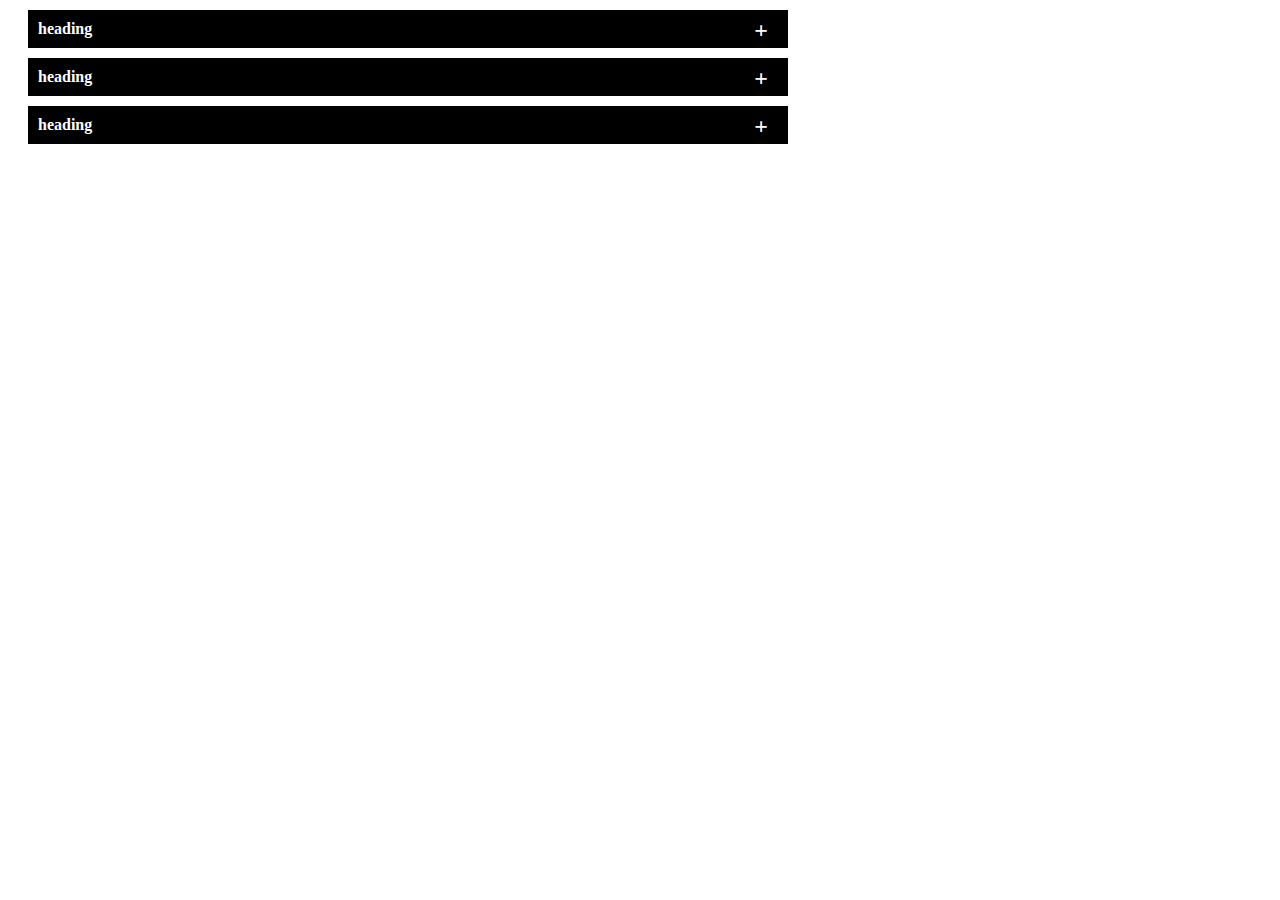
<file: accordian/index.html>
<!DOCTYPE html>
<html lang="en">
  <head>
    <meta charset="UTF-8" />
    <meta http-equiv="X-UA-Compatible" content="IE=edge" />
    <meta name="viewport" content="width=device-width, initial-scale=1.0" />
    <title>Document</title>
    <link rel="stylesheet" href="index.css" />
  </head>
  <body>
    <div class="accordian">
      <div class="contentbox">
        <div class="label"><strong>heading</strong></div>
        <div class="content">
          Lorem ipsum dolor sit amet consectetur adipisicing elit. Tempora
          itaque reprehenderit, repellat ad neque id aut, voluptatem aspernatur
          facilis rem est esse a recusandae, doloribus dignissimos impedit
          commodi quis! Perspiciatis?
        </div>
      </div>
      <div class="contentbox">
        <div class="label"><strong>heading</strong></div>
        <div class="content">
          Lorem ipsum dolor sit amet consectetur adipisicing elit. Tempora
          itaque reprehenderit, repellat ad neque id aut, voluptatem aspernatur
          facilis rem est esse a recusandae, doloribus dignissimos impedit
          commodi quis! Perspiciatis?
        </div>
      </div>
      <div class="contentbox">
        <div class="label"><strong>heading</strong></div>
        <div class="content">
          Lorem ipsum dolor sit amet consectetur adipisicing elit. Tempora
          itaque reprehenderit, repellat ad neque id aut, voluptatem aspernatur
          facilis rem est esse a recusandae, doloribus dignissimos impedit
          commodi quis! Perspiciatis?
        </div>
      </div>
    </div>
    <script src="index.js"></script>
  </body>
</html>
</file>
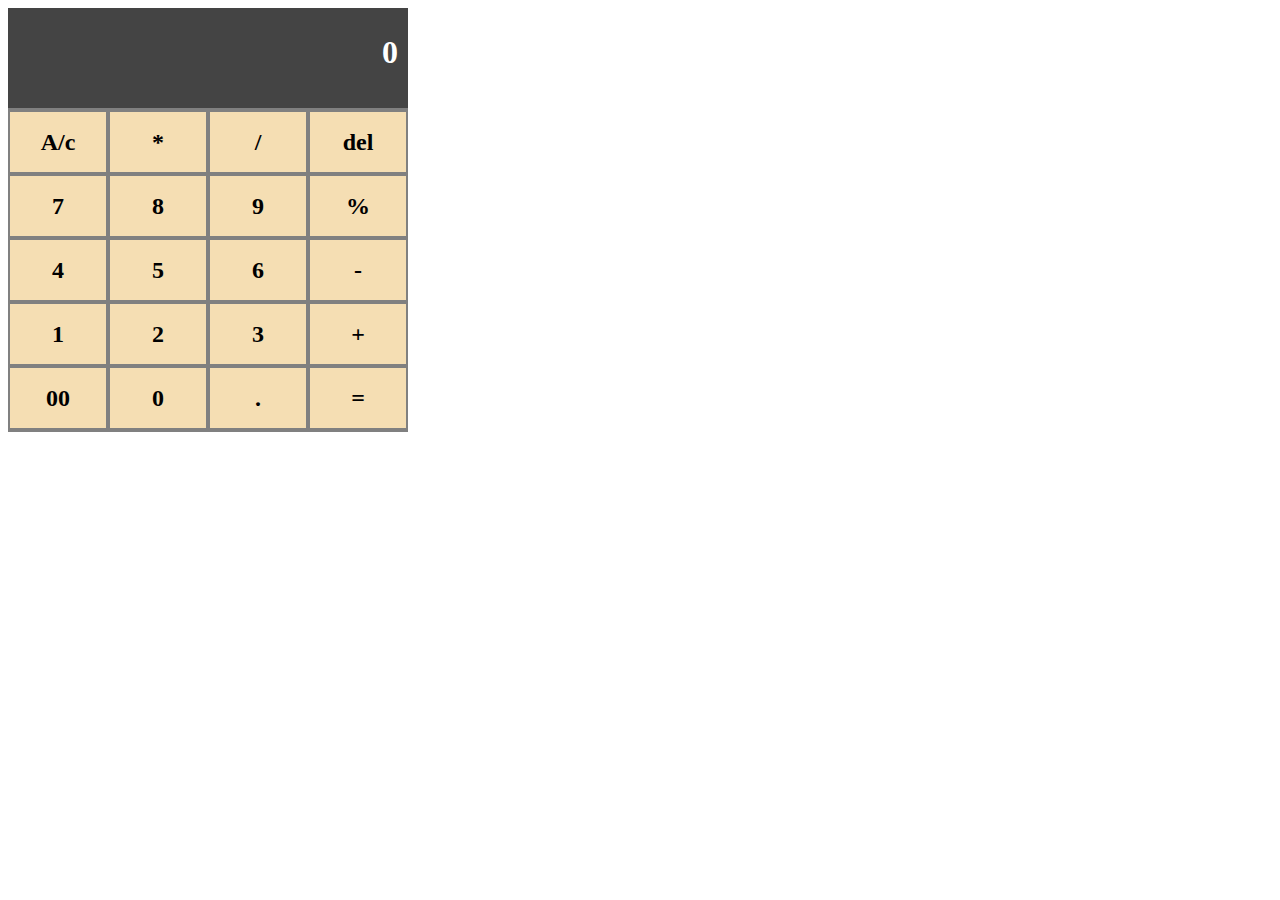
<file: calculator/index.htm>
<!DOCTYPE html>
<html lang="en">
  <head>
    <meta charset="UTF-8" />
    <meta http-equiv="X-UA-Compatible" content="IE=edge" />
    <meta name="viewport" content="width=device-width, initial-scale=1.0" />
    <title>Calculator</title>
    <link rel="stylesheet" href="index.css" />
    <script src="./index.js" defer></script>
  </head>
  <body>
    <section>
      <div class="container">
        <div id="display" class="display">0</div>
        <div class="buttons">
          <div class="btn">A/c</div>
          <div class="btn">*</div>
          <div class="btn">/</div>
          <div class="btn">del</div>
          <div class="btn">7</div>
          <div class="btn">8</div>
          <div class="btn">9</div>
          <div class="btn">%</div>
          <div class="btn">4</div>
          <div class="btn">5</div>
          <div class="btn">6</div>
          <div class="btn">-</div>
          <div class="btn">1</div>
          <div class="btn">2</div>
          <div class="btn">3</div>
          <div class="btn">+</div>
          <div class="btn">00</div>
          <div class="btn">0</div>
          <div class="btn">.</div>
          <div id="equal" class="btn">=</div>
        </div>
      </div>
    </section>
  </body>
</html>
</file>
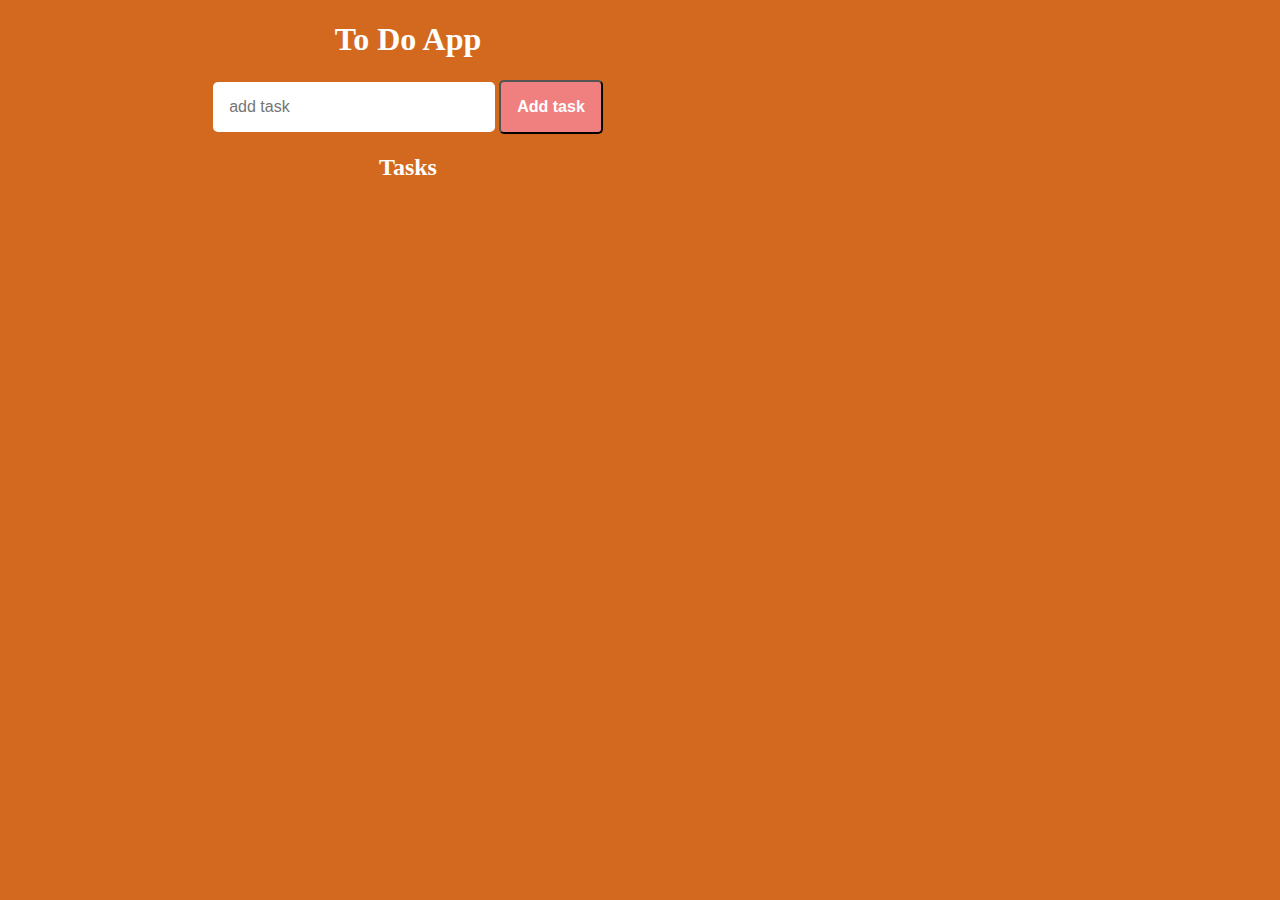
<file: todo/index.htm>
<!DOCTYPE html>
<html lang="en">
  <head>
    <meta charset="UTF-8" />
    <meta http-equiv="X-UA-Compatible" content="IE=edge" />
    <meta name="viewport" content="width=device-width, initial-scale=1.0" />
    <title>To do</title>
    <link rel="stylesheet" href="index.css" />
  </head>
  <body>
    <header>
      <h1>To Do App</h1>
      <form id="new-form">
        <input
          type="text"
          name="new-input"
          id="new-input"
          placeholder="add task"
        />
        <button class="submit-btn" id="submit-btn" type="submit">
          Add task
        </button>
      </form>
    </header>
    <main>
      <section class="task-list">
        <h2>Tasks</h2>
        <div id="tasks"></div>
      </section>
    </main>
    <script src="./index.js"></script>
  </body>
</html>
</file>
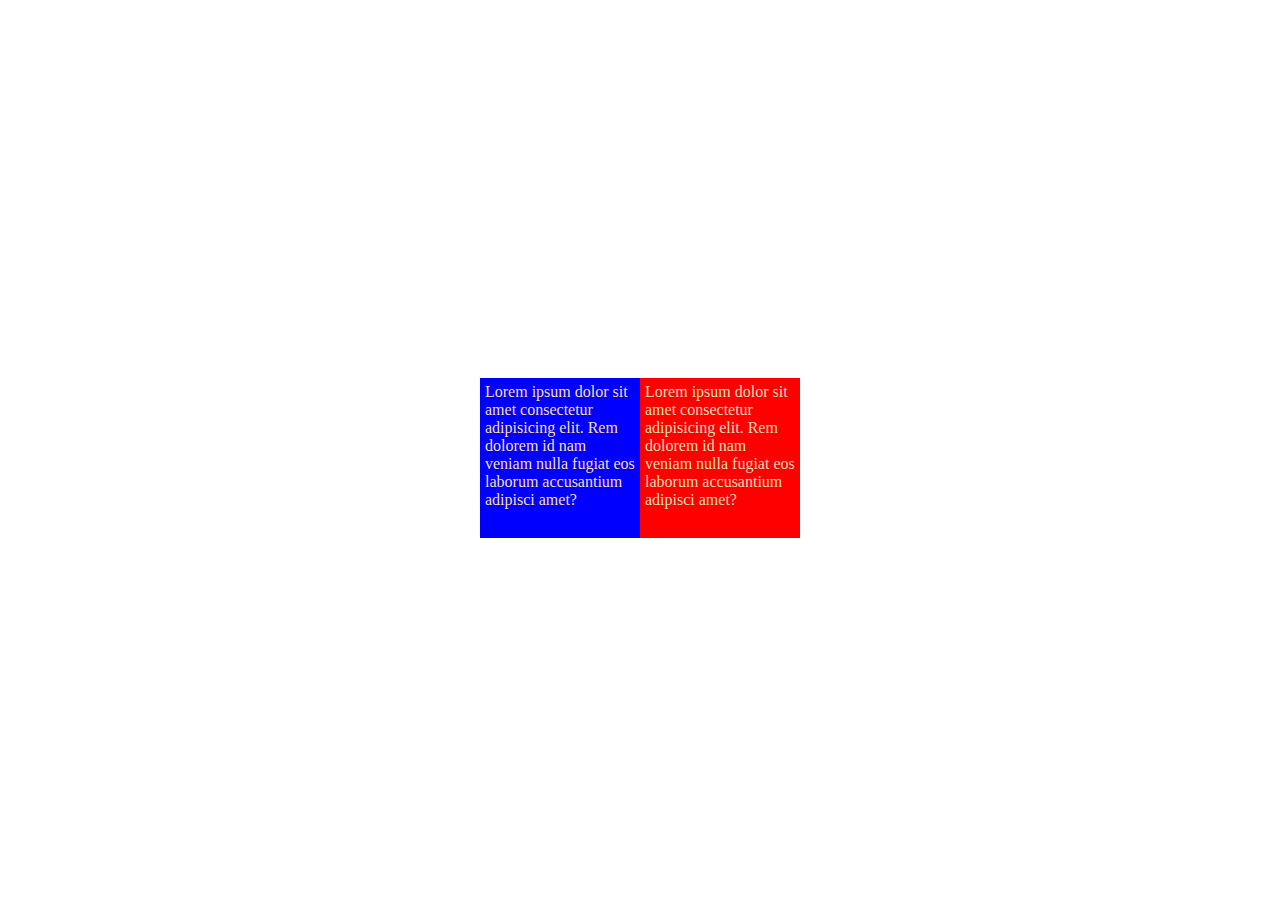
<file: advanced-css/2d.htm>
<!DOCTYPE html>
<html lang="en">
  <head>
    <meta charset="UTF-8" />
    <meta http-equiv="X-UA-Compatible" content="IE=edge" />
    <meta name="viewport" content="width=device-width, initial-scale=1.0" />
    <title>Document</title>
    <link
      rel="stylesheet"
      href="https://cdnjs.cloudflare.com/ajax/libs/animate.css/4.1.1/animate.min.css"
    />
    <link rel="stylesheet" href="./2d.css" />
  </head>
  <body>
    <div class="box animate__animated animate__tada">
      Lorem ipsum dolor sit amet consectetur adipisicing elit. Rem dolorem id
      nam veniam nulla fugiat eos laborum accusantium adipisci amet?
    </div>
    <div class="box2">
      Lorem ipsum dolor sit amet consectetur adipisicing elit. Rem dolorem id
      nam veniam nulla fugiat eos laborum accusantium adipisci amet?
    </div>
  </body>
</html>
</file>
<file: accordian/index.css>
.accordian {
  max-width: 800px;
}

.accordian .contentbox {
  position: relative;
  margin: 10px 20px;
}

.accordian .contentbox .label {
  position: relative;
  padding: 10px;
  background-color: black;
  color: white;
  cursor: pointer;
}

.accordian .contentbox .label::after {
  content: "+";
  position: absolute;
  top: 18%;
  right: 20px;
  font-size: 1.5rem;
  font-weight: bold;
}

.accordian .contentbox .content {
  position: relative;
  background-color: lightgrey;
  height: 0;
  overflow: hidden;
}

.accordian .contentbox.active .content {
  height: auto;
  padding: 10px;
}

.accordian .contentbox.active .label::after {
  content: "-";
  position: absolute;
  top: 10%;
}
</file>
<file: calculator/index.css>
.container {
  max-width: 400px;
  background-color: wheat;
}

.display {
  height: 70px;
  line-height: 1.5;
  font-size: 32px;
  font-weight: bold;
  text-align: right;
  padding: 20px 10px 10px 10px;
  background-color: #444;
  color: white;
}

.buttons {
  display: grid;
  grid-template-columns: 1fr 1fr 1fr 1fr;
  border-bottom: 2px solid grey;
  border-top: 2px solid grey;
}

.btn {
  border: 2px solid grey;
  text-align: center;
  line-height: 2.5;
  cursor: pointer;
  font-weight: bold;
  font-size: 24px;
}

.btn:hover {
  background-color: #444;
  color: wheat;
}
</file>
<file: todo/index.css>
body {
  background-color: chocolate;
  color: white;
}

header {
  max-width: 800px;
  width: 100%;
  text-align: center;
}

input {
  border: none;
  outline: none;
}

#new-input {
  padding: 1rem;
  border-radius: 5px;
  font-size: 1rem;
  width: 250px;
}

.submit-btn {
  padding: 1rem;
  background-color: lightcoral;
  border-radius: 5px;
  color: white;
  font-size: 1rem;
  font-weight: bold;
  cursor: pointer;
}

main {
  max-width: 800px;
  width: 100%;
}

.task-list {
  margin: 10px;
  text-align: center;
}

.task {
  display: flex;
  justify-content: space-evenly;
  align-items: center;
  margin: 20px;
}

.task .content .text {
  padding: 1rem;
  border-radius: 5px;
  font-size: 1rem;
  width: 400px;
}

.task .actions {
  margin-left: 5px;
}

.edit {
  padding: 1rem;
  background-color: green;
  border-radius: 5px;
  color: white;
  font-size: 1rem;
  font-weight: bold;
  cursor: pointer;
  margin-right: 10px;
}

.delete {
  padding: 1rem;
  background-color: red;
  border-radius: 5px;
  color: white;
  font-size: 1rem;
  font-weight: bold;
  cursor: pointer;
}
</file>
<file: advanced-css/2d.css>
body {
  display: flex;
  justify-content: center;
  align-items: center;
  height: 100vh;
}

@keyframes vasanth {
  0% {
    transform: scale(1);
  }

  20% {
    transform: scale(1.3);
  }

  45% {
    transform: translate(100px);
  }

  70% {
    transform: rotate(68deg) translate(100px);
  }

  100% {
    transform: scale(1);
  }
}

.box {
  width: 150px;
  height: 150px;
  background-color: blue;
  color: wheat;
  padding: 5px;
  /* transition: transform 2s,
    background-color 2s cubic-bezier(0, 1.79, 0.97, -0.87); */
}

.box2 {
  width: 150px;
  height: 150px;
  background-color: red;
  color: wheat;
  padding: 5px;
  /* transition: transform 2s,
    background-color 2s cubic-bezier(0, 1.79, 0.97, -0.87); */
}

.animate-dance {
  animation-name: vasanth;
  animation-duration: 3s;
  animation-iteration-count: infinite;
  animation-timing-function: cubic-bezier(0, 1.79, 0.97, -0.87);
  animation-delay: 2s;
  animation-direction: alternate;
}

/* .box:hover {
  /* transform: perspective(200px) skewY(50deg); */
/* transform: translateY(-200px) scale(1.3) rotate(40deg); */
/* transform: translate(50px, 50px); */
/* transform: skew(-15deg); */
/* transform: scale(1.1); */
/* transform: scale(2); */
/* transform: rotate(45deg); */
/* transform: rotate(2turn); */
/* background-color: chartreuse; */
/* color: brown; */
/*} */

.animate__animated.animate__tada {
  --animate-duration: 10s;
}
</file>
